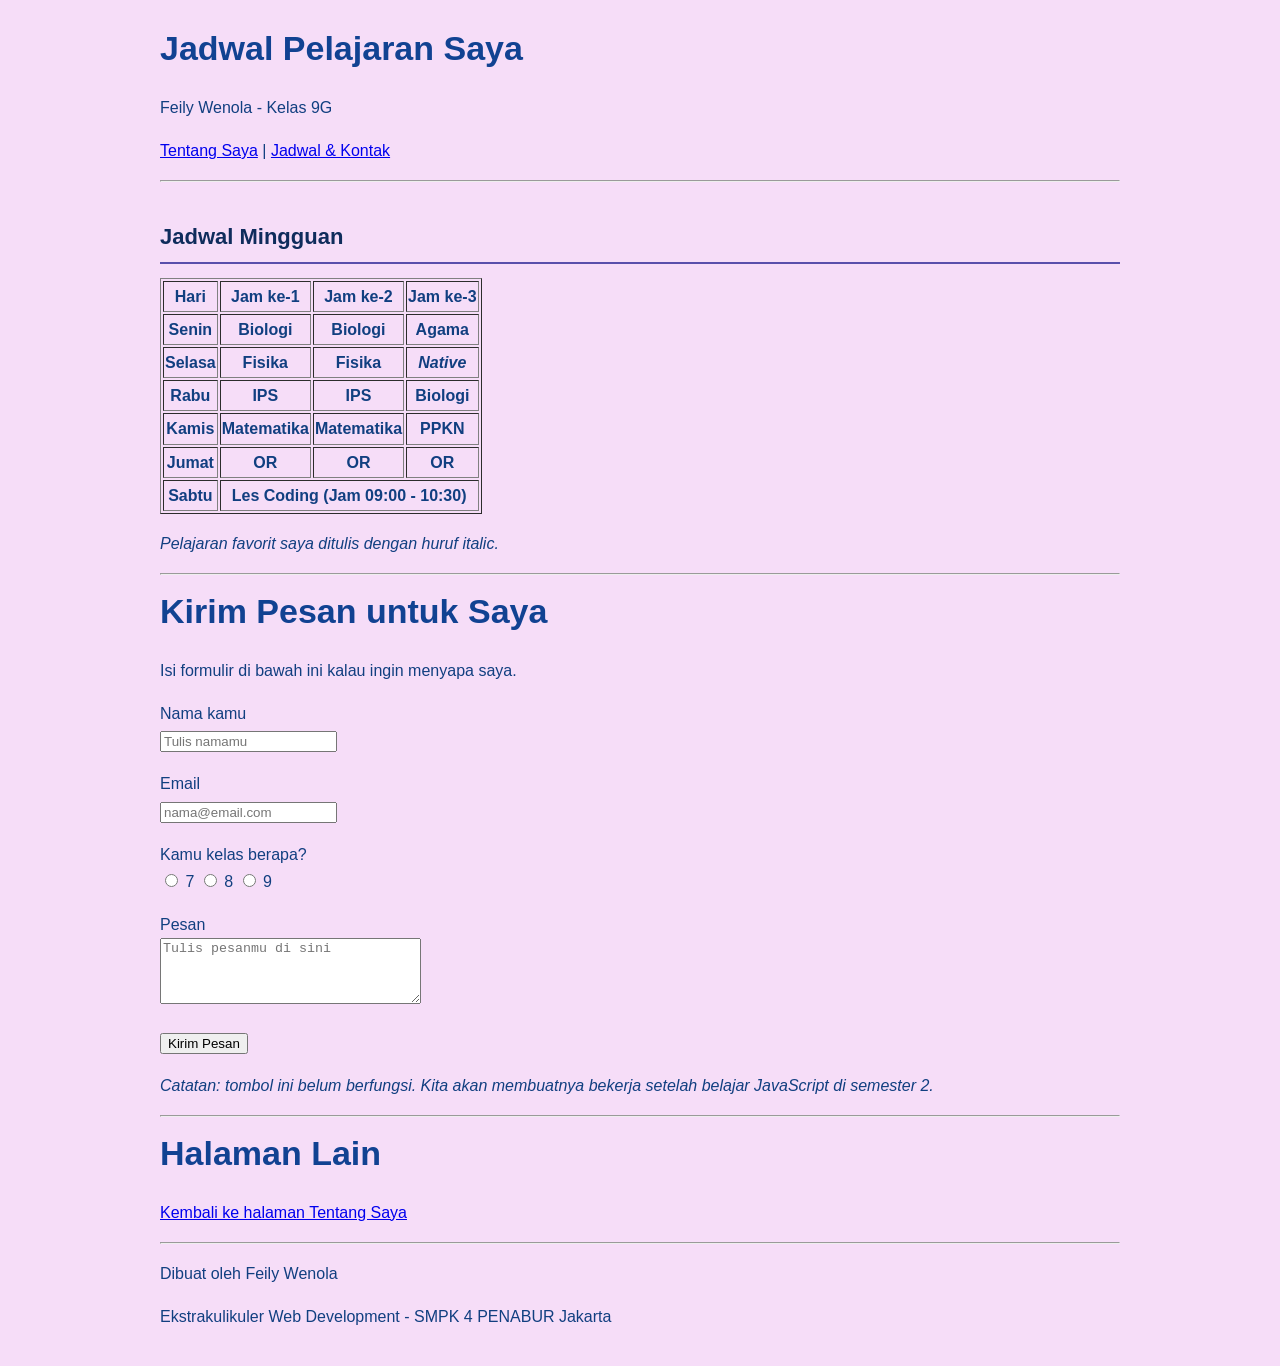
<file: jadwalpelajaran.html>
<!DOCTYPE html>
<html lang="en">
<head>
    <meta charset="UTF-8">
    <meta name="viewport" content="width=device-width, initial-scale=1.0">
    <title>Document</title>
    <link rel="stylesheet" href="style.css">
</head>
<body>
    <h1>Jadwal Pelajaran Saya</h1>
    <p>Feily Wenola - Kelas 9G</p>
    <p><a href="index.html">Tentang Saya</a> | <a href="jadwalpelajaran.html">Jadwal & Kontak</a></p></p>
    <hr>
    <h2>Jadwal Mingguan</h2>
    <table border = 1>
        <tr>
            <th><b>Hari</b></th>
            <th><b>Jam ke-1</b></th>
            <th><b>Jam ke-2</b></th>
            <th><b>Jam ke-3</b></th>
        </tr>
        <tr>
            <th>Senin</th>
            <th>Biologi</th>
            <th>Biologi</th>
            <th>Agama</th>
        </tr>
        <tr>
            <th>Selasa</th>
            <th>Fisika</th>
            <th>Fisika</th>
            <th><i>Native</i></th>
        </tr>
        <tr>
            <th>Rabu</th>
            <th>IPS</th>
            <th>IPS</th>
            <th>Biologi</th>
        </tr>
        <tr>
            <th>Kamis</th>
            <th>Matematika</th>
            <th>Matematika</th>
            <th>PPKN</th>
        </tr>
        <tr>
            <th>Jumat</th>
            <th>OR</th>
            <th>OR</th></th>
            <th>OR</th></th>
        </tr>
        <tr>
            <th>Sabtu</th>
            <th colspan = "3">Les Coding (Jam 09:00 - 10:30)</th>
        </tr>
    </table>
    <p><i>Pelajaran favorit saya ditulis dengan huruf italic.</i></p>
    <hr>
    <h1>Kirim Pesan untuk Saya</h1>
    <p>Isi formulir di bawah ini kalau ingin menyapa saya.</p>
    <form>

    <p>
      <label>Nama kamu</label><br>
      <input type="text" placeholder="Tulis namamu">
    </p>

    <!-- type="email" membuat browser memeriksa format email -->
    <p>
      <label>Email</label><br>
      <input type="email" placeholder="nama@email.com">
    </p>

    <p>
      <label>Kamu kelas berapa?</label><br>
      <input type="radio" name="kelas"> 7
      <input type="radio" name="kelas"> 8
      <input type="radio" name="kelas"> 9
    </p>

    <p>
      <label>Pesan</label><br>
      <textarea rows="4" cols="30" placeholder="Tulis pesanmu di sini"></textarea>
    </p>

    <button>Kirim Pesan</button>

    <p><i>Catatan: tombol ini belum berfungsi. Kita akan membuatnya bekerja setelah belajar JavaScript di semester 2.</i></p>

  </form>
    <hr>
    <h1>Halaman Lain</h1>
    <p><a href="index.html">Kembali ke halaman Tentang Saya</a></p>
    <hr>
    <p>Dibuat oleh Feily Wenola</p>
    <p>Ekstrakulikuler Web Development - SMPK 4 PENABUR Jakarta</p>
</body>
</html>
</file>
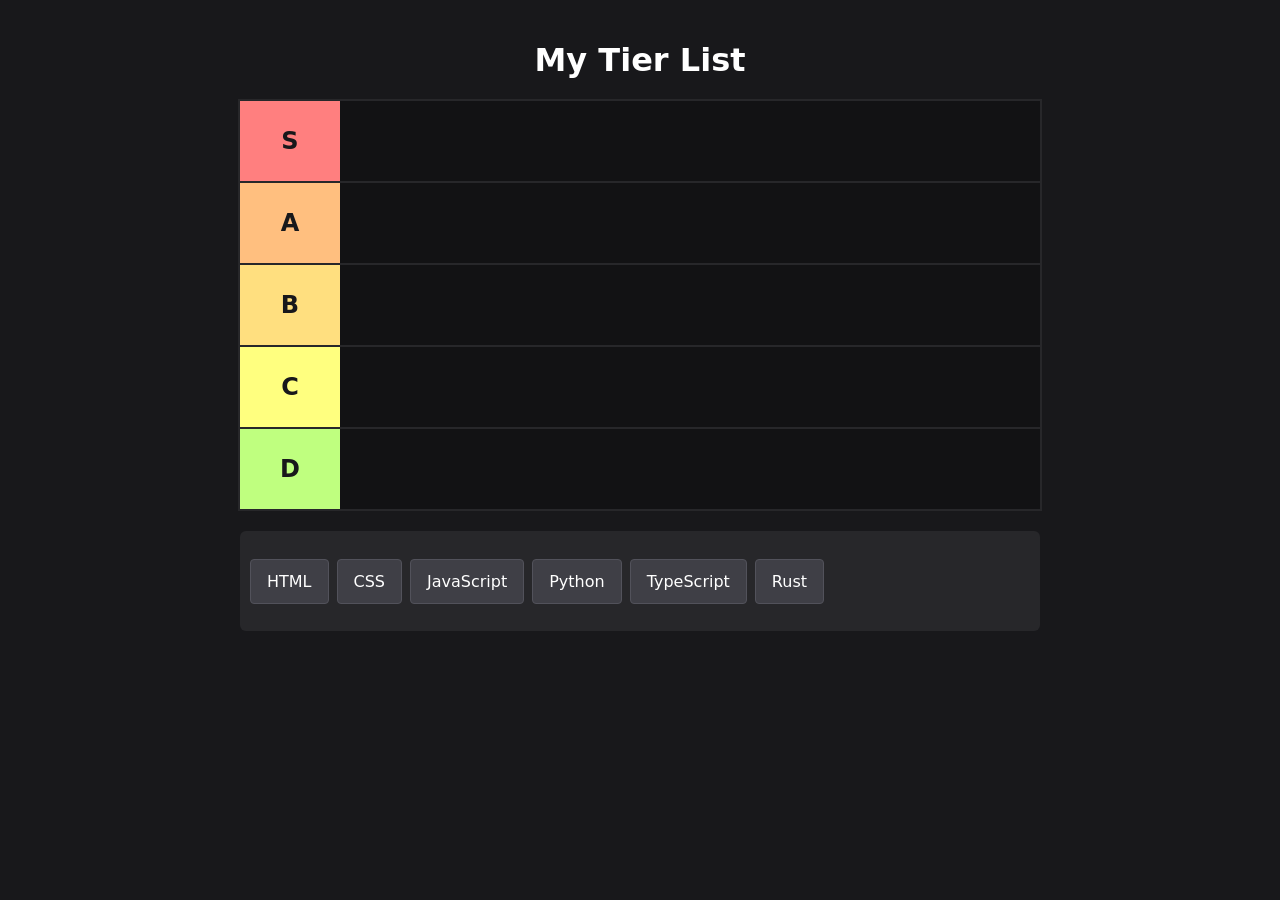
<file: tierlist.html>
<!DOCTYPE html>
<html lang="en">
<head>
  <meta charset="UTF-8">
  <meta name="viewport" content="width=device-width, initial-scale=1.0">
  <title>Interactive Tier List</title>
  <style>
    body {
      font-family: system-ui, -apple-system, sans-serif;
      background-color: #18181b;
      color: #ffffff;
      margin: 0;
      padding: 20px;
      display: flex;
      flex-direction: column;
      align-items: center;
    }

    h1 {
      margin-bottom: 20px;
    }

    .tier-board {
      width: 100%;
      max-width: 800px;
      border: 2px solid #27272a;
      background-color: #121214;
      margin-bottom: 20px;
    }

    .tier-row {
      display: flex;
      min-height: 80px;
      border-bottom: 2px solid #27272a;
    }

    .tier-row:last-child {
      border-bottom: none;
    }

    .tier-label {
      width: 100px;
      display: flex;
      align-items: center;
      justify-content: center;
      font-size: 1.5rem;
      font-weight: bold;
      color: #18181b;
      flex-shrink: 0;
      user-select: none;
    }

    /*Colors*/
    .tier-s { background-color: #ff7f7f; }
    .tier-a { background-color: #ffbf7f; }
    .tier-b { background-color: #ffdf7f; }
    .tier-c { background-color: #ffff7f; }
    .tier-d { background-color: #bfff7f; }

    .tier-content, .item-pool {
      flex-grow: 1;
      display: flex;
      flex-wrap: wrap;
      gap: 8px;
      padding: 10px;
      align-items: center;
    }

    .item-pool {
      width: 100%;
      max-width: 800px;
      min-height: 100px;
      background-color: #27272a;
      border-radius: 6px;
      box-sizing: border-box;
    }

    .draggable-item {
      padding: 12px 16px;
      background-color: #3f3f46;
      border: 1px solid #52525b;
      border-radius: 4px;
      cursor: grab;
      font-weight: 500;
      user-select: none;
      transition: transform 0.1s ease;
    }

    .draggable-item:active {
      cursor: grabbing;
    }

    .draggable-item.dragging {
      opacity: 0.5;
    }

    .drag-over {
      background-color: rgba(255, 255, 255, 0.08);
    }
  </style>
</head>
<body>

  <h1>My Tier List</h1>

  <!-- Tier List Rows -->
  <div class="tier-board">
    <div class="tier-row">
      <div class="tier-label tier-s">S</div>
      <div class="tier-content drop-zone"></div>
    </div>
    <div class="tier-row">
      <div class="tier-label tier-a">A</div>
      <div class="tier-content drop-zone"></div>
    </div>
    <div class="tier-row">
      <div class="tier-label tier-b">B</div>
      <div class="tier-content drop-zone"></div>
    </div>
    <div class="tier-row">
      <div class="tier-label tier-c">C</div>
      <div class="tier-content drop-zone"></div>
    </div>
    <div class="tier-row">
      <div class="tier-label tier-d">D</div>
      <div class="tier-content drop-zone"></div>
    </div>
  </div>

  <!-- Unranked Item Pool -->
  <div class="item-pool drop-zone">
    <div class="draggable-item" draggable="true">HTML</div>
    <div class="draggable-item" draggable="true">CSS</div>
    <div class="draggable-item" draggable="true">JavaScript</div>
    <div class="draggable-item" draggable="true">Python</div>
    <div class="draggable-item" draggable="true">TypeScript</div>
    <div class="draggable-item" draggable="true">Rust</div>
  </div>

  <script>
    const items = document.querySelectorAll('.draggable-item');
    const dropZones = document.querySelectorAll('.drop-zone');
    let draggedItem = null;

    // Handle drag start and end on items
    items.forEach(item => {
      item.addEventListener('dragstart', () => {
        draggedItem = item;
        setTimeout(() => item.classList.add('dragging'), 0);
      });

      item.addEventListener('dragend', () => {
        draggedItem = null;
        item.classList.remove('dragging');
      });
    });

    // Handle dragover and drop on tier rows and item pool
    dropZones.forEach(zone => {
      zone.addEventListener('dragover', (e) => {
        e.preventDefault(); // Necessary to allow dropping
        zone.classList.add('drag-over');
      });

      zone.addEventListener('dragleave', () => {
        zone.classList.remove('drag-over');
      });

      zone.addEventListener('drop', (e) => {
        e.preventDefault();
        zone.classList.remove('drag-over');
        if (draggedItem) {
          zone.appendChild(draggedItem);
        }
      });
    });
  </script>

</body>
</html>
</file>
<file: style.css>
/*latar dan huruf seluruh halaman */
body {
  background-color: #f6ddf8;
  color: #113f80;
  font-family: Arial;
  font-size: 16px;
  line-height: 1.7;

  max-width: 960px;
  margin: 0 auto;
  padding: 20px;
}


/* judul utama */
h1 {
  color: #114292;
  font-size: 34px;
  margin: 0;
}

h2 {
  color: #0F2C5C;
  font-size: 22px;
  border-bottom: 2px solid #090785a8;
  padding-bottom: 6px;
  margin-top: 36px;
  margin-bottom: 14px;
}

/*---------------------kartu profile-------------------*/
.kartu {
  background-color: #FFFFFF;
  border: 1px solid #C7D4E8;
  border-radius: 16px;
  padding: 26px;
  margin-bottom: 26px;
  box-shadow: 0 4px 12px #DCE5F2;
}

.kartu-profil {
  display: flex;        
  align-items: center;  
  gap: 26px;
}

.kartu-profil img {
  border: 4px solid #EEF2F9;
  border-radius: 12px;
}

.kartu-profil .isi {
  flex: 1;
}

.kartu-profil p:last-child {
  margin-bottom: 0;
}
/*-------------------HOBBIESSSSSSSSSSS----------------*/

.kisi-hobi {
  display: grid;
  grid-template-columns: repeat(2, 1fr);
  gap: 14px;

  list-style: none;
  padding: 0;
  margin: 0 0 20px 0;
}

.kisi-hobi li {
  background-color: #FFFFFF;
  border: 1px solid #C7D4E8;
  border-left: 5px solid #b3175396;
  border-radius: 10px;
  padding: 14px 16px;
}
/*--------------------------------------------------------------------*/

header h1 { color: #FFFFFF; }

header p {
  color: #AFC3E0;
  margin: 4px 0 0 0;
}



.Nama{
    background-color: white;
    border: 1px solid #C7D4E8;
    border-radius: 16px;
    padding: 24px;
    margin: 20px;
}
</file>
